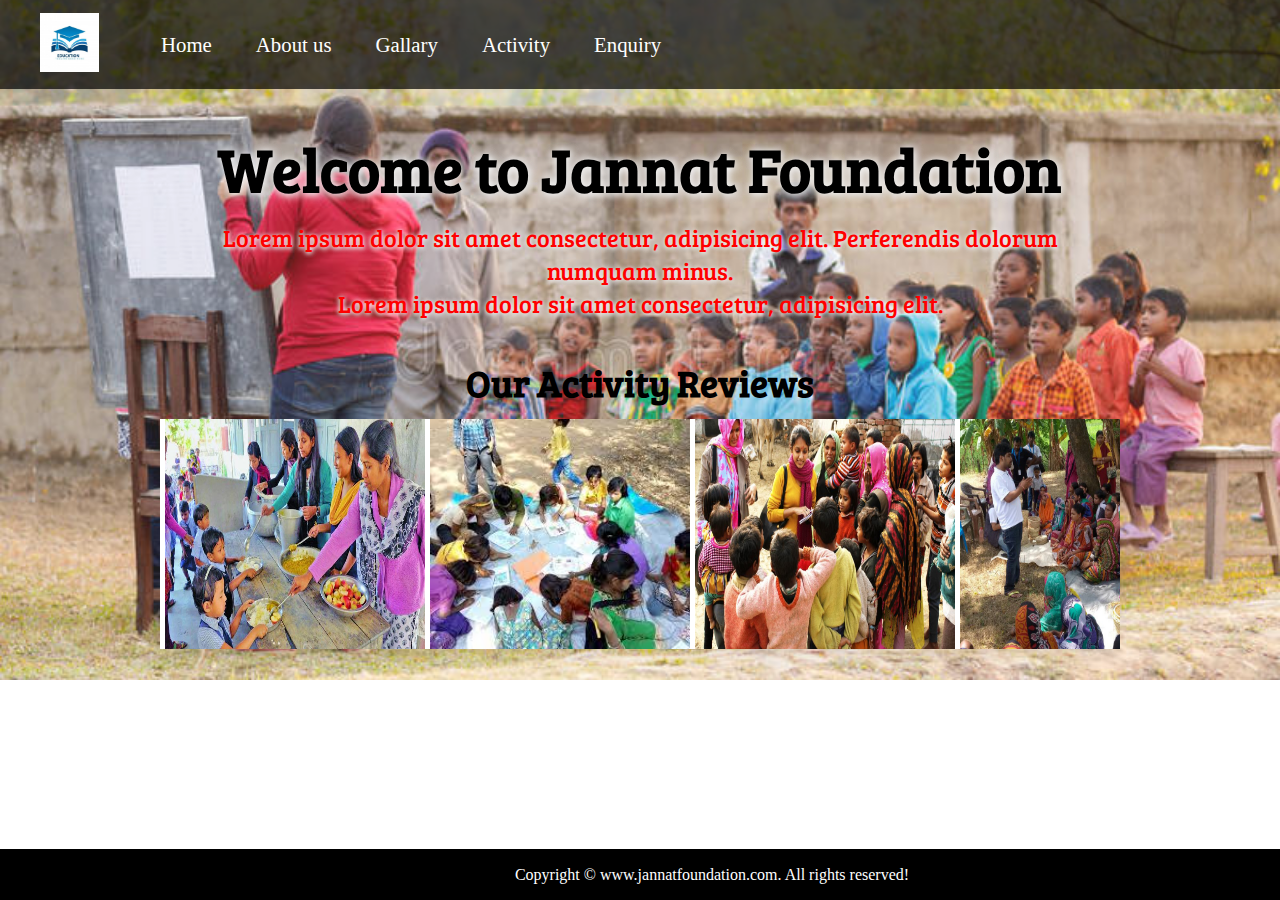
<file: index.html>
<!DOCTYPE html>
<html lang="en">

<head>
    <meta charset="UTF-8">
    <meta name="viewport" content="width=device-width, initial-scale=1.0">
    <meta http-equiv="X-UA-Compatible" content="ie=edge">
    <title>Jannat Foundation</title>
    <link rel="stylesheet" href="css/style.css">
    <link rel="stylesheet" media="screen and (max-width: 1170px)" href="css/phone.css">
    <link href="https://fonts.googleapis.com/css?family=Baloo+Bhai|Bree+Serif&display=swap" rel="stylesheet">
</head>

<body>
    <nav id="navbar">
        <div id="logo">
            <img src="logo.png" alt="Jannat logo">
        </div>
        <ul>
            <li class="item"><a href="index.html">Home</a></li>
            <li class="item"><a href="aboutus.html">About us</a></li>
            <li class="item"><a href="gallary.html">Gallary</a></li>
            <li class="item"><a href="activity.html">Activity</a></li>
            <li class="item"><a href="enquiry.html">Enquiry</a></li>
        </ul>
    </nav>

    <section id="home">
        <h1 class="h-primary">Welcome to Jannat Foundation</h1>
        <p>Lorem ipsum dolor sit amet consectetur, adipisicing elit. Perferendis dolorum numquam minus. </p>
        <p>Lorem ipsum dolor sit amet consectetur, adipisicing elit. </p>
    </section>
    <section id="activity-container">
        <h1 class="h-secondary center">Our Activity Reviews</h1>
        <div class="slider">
            <div class="slide-track">
                <div class="slide">
                    <img src="./Scrolling img/img1.jpeg" height="100" width="250" alt="" />
                </div>
                <div class="slide">
                    <img src="./Scrolling img/img2.jpeg" height="100" width="250" alt="" />
                </div>
                <div class="slide">
                    <img src="./Scrolling img/img3.jpeg" height="100" width="250" alt="" />
                </div>
                <div class="slide">
                    <img src="./Scrolling img/img4.jpeg" height="100" width="250" alt="" />
                </div>
                <div class="slide">
                    <img src="./Scrolling img/img5.jpeg" height="100" width="250" alt="" />
                </div>
                <div class="slide">
                    <img src="./Scrolling img/img6.jpeg" height="100" width="250" alt="" />
                </div>
                <div class="slide">
                    <img src="./Scrolling img/img7.jpeg" height="100" width="250" alt="" />
                </div>

                <!-- again  -->

                <div class="slide">
                    <img src="./Scrolling img/img1.jpeg" height="100" width="250" alt="" />
                </div>
                <div class="slide">
                    <img src="./Scrolling img/img2.jpeg" height="100" width="250" alt="" />
                </div>
                <div class="slide">
                    <img src="./Scrolling img/img3.jpeg" height="100" width="250" alt="" />
                </div>
                <div class="slide">
                    <img src="./Scrolling img/img4.jpeg" height="100" width="250" alt="" />
                </div>
                <div class="slide">
                    <img src="./Scrolling img/img5.jpeg" height="100" width="250" alt="" />
                </div>
                <div class="slide">
                    <img src="./Scrolling img/img6.jpeg" height="100" width="250" alt="" />
                </div>
                <div class="slide">
                    <img src="./Scrolling img/img7.jpeg" height="100" width="250" alt="" />
                </div>
            </div>
        </div>


            </div>
        </div>

    <footer>
        <div class="center">
            Copyright &copy; www.jannatfoundation.com. All rights reserved!
        </div>
    </footer>
</body>

</html>
</file>
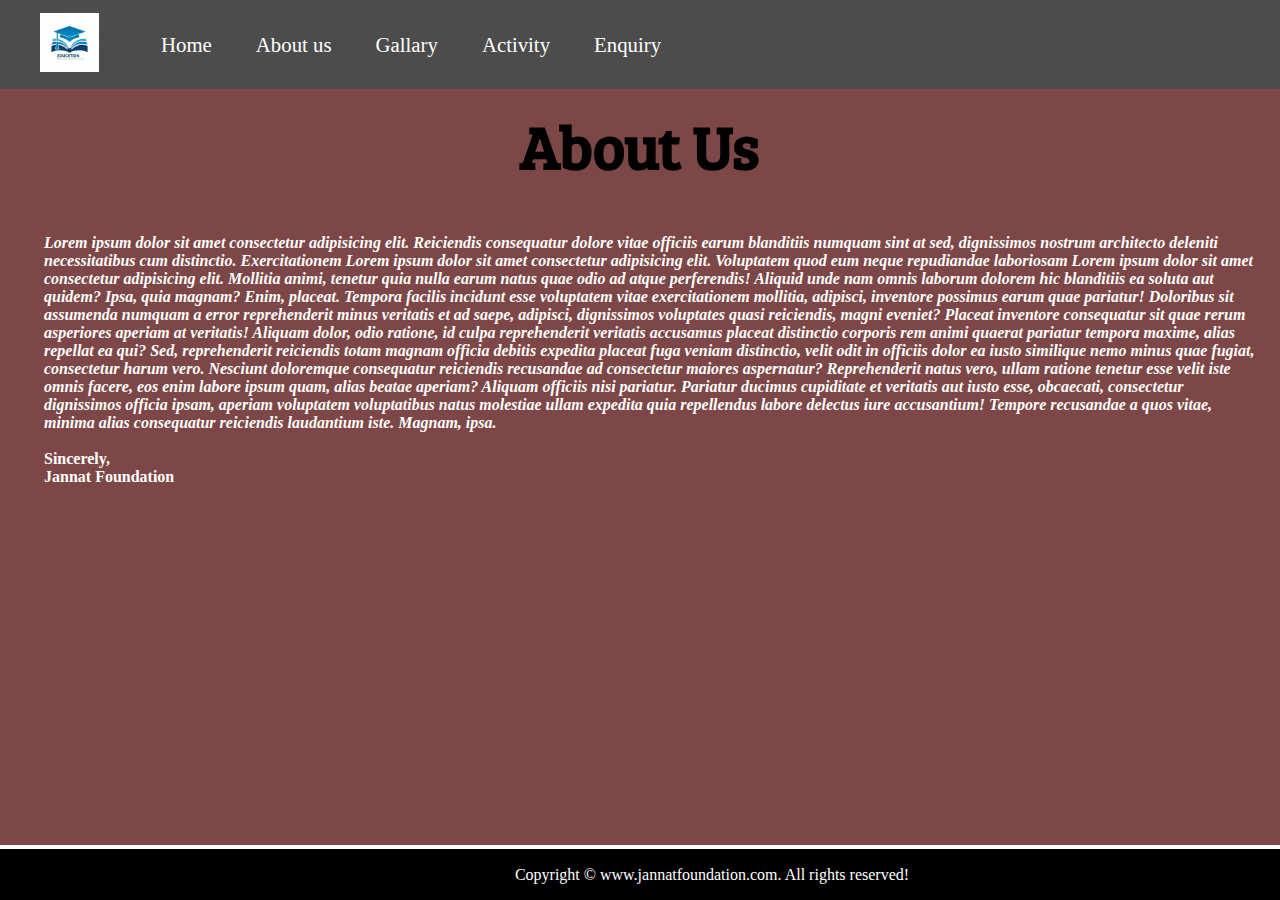
<file: aboutus.html>
<!DOCTYPE html>
<html lang="en">

<head>
    <meta charset="UTF-8">
    <meta name="viewport" content="width=device-width, initial-scale=1.0">
    <meta http-equiv="X-UA-Compatible" content="ie=edge">
    <title>Jannat Foundation</title>
    <link rel="stylesheet" href="css/aboutus.css">
    <link rel="stylesheet" media="screen and (max-width: 1170px)" href="css/phone.css">
    <link href="https://fonts.googleapis.com/css?family=Baloo+Bhai|Bree+Serif&display=swap" rel="stylesheet">
</head>

<body>
    <nav id="navbar">
        <div id="logo">
            <img src="logo.png" alt="Jannat logo">
        </div>
        <ul>
            <li class="item"><a href="index.html">Home</a></li>
            <li class="item"><a href="aboutus.html">About us</a></li>
            <li class="item"><a href="gallary.html">Gallary</a></li>
            <li class="item"><a href="activity.html">Activity</a></li>
            <li class="item"><a href="enquiry.html">Enquiry</a></li>
        </ul>
    </nav>
    <body>
            <section>
                <div class="about">
                    <div class="heading">
                    <h2 class="h-primary">
                        About Us
                    </h2></div>
                    <div class="content">
                    <h4><i><br /><br />Lorem ipsum dolor sit amet consectetur adipisicing elit. Reiciendis consequatur dolore vitae officiis earum blanditiis numquam sint at sed, dignissimos nostrum architecto deleniti necessitatibus cum distinctio. Exercitationem Lorem ipsum dolor sit amet consectetur adipisicing elit. Voluptatem quod eum neque repudiandae laboriosam Lorem ipsum dolor sit amet consectetur adipisicing elit. Mollitia animi, tenetur quia nulla earum natus quae odio ad atque perferendis! Aliquid unde nam omnis laborum dolorem hic blanditiis ea soluta aut quidem? Ipsa, quia magnam? Enim, placeat. Tempora facilis incidunt esse voluptatem vitae exercitationem mollitia, adipisci, inventore possimus earum quae pariatur! Doloribus sit assumenda numquam a error reprehenderit minus veritatis et ad saepe, adipisci, dignissimos voluptates quasi reiciendis, magni eveniet? Placeat inventore consequatur sit quae rerum asperiores aperiam at veritatis! Aliquam dolor, odio ratione, id culpa reprehenderit veritatis accusamus placeat distinctio corporis rem animi quaerat pariatur tempora maxime, alias repellat ea qui? Sed, reprehenderit reiciendis totam magnam officia debitis expedita placeat fuga veniam distinctio, velit odit in officiis dolor ea iusto similique nemo minus quae fugiat, consectetur harum vero. Nesciunt doloremque consequatur reiciendis recusandae ad consectetur maiores aspernatur? Reprehenderit natus vero, ullam ratione tenetur esse velit iste omnis facere, eos enim labore ipsum quam, alias beatae aperiam? Aliquam officiis nisi pariatur. Pariatur ducimus cupiditate et veritatis aut iusto esse, obcaecati, consectetur dignissimos officia ipsam, aperiam voluptatem voluptatibus natus molestiae ullam expedita quia repellendus labore delectus iure accusantium! Tempore recusandae a quos vitae, minima alias consequatur reiciendis laudantium iste. Magnam, ipsa. </i> 
                        <br>
                    <br>Sincerely,<br>  
                    Jannat Foundation
                    </h4></div>
                    </div>
                </div>
            </section>
    <footer>
        <div class="center">
            Copyright &copy; www.jannatfoundation.com. All rights reserved!
        </div>
    </footer>
</body>
</html>
</file>
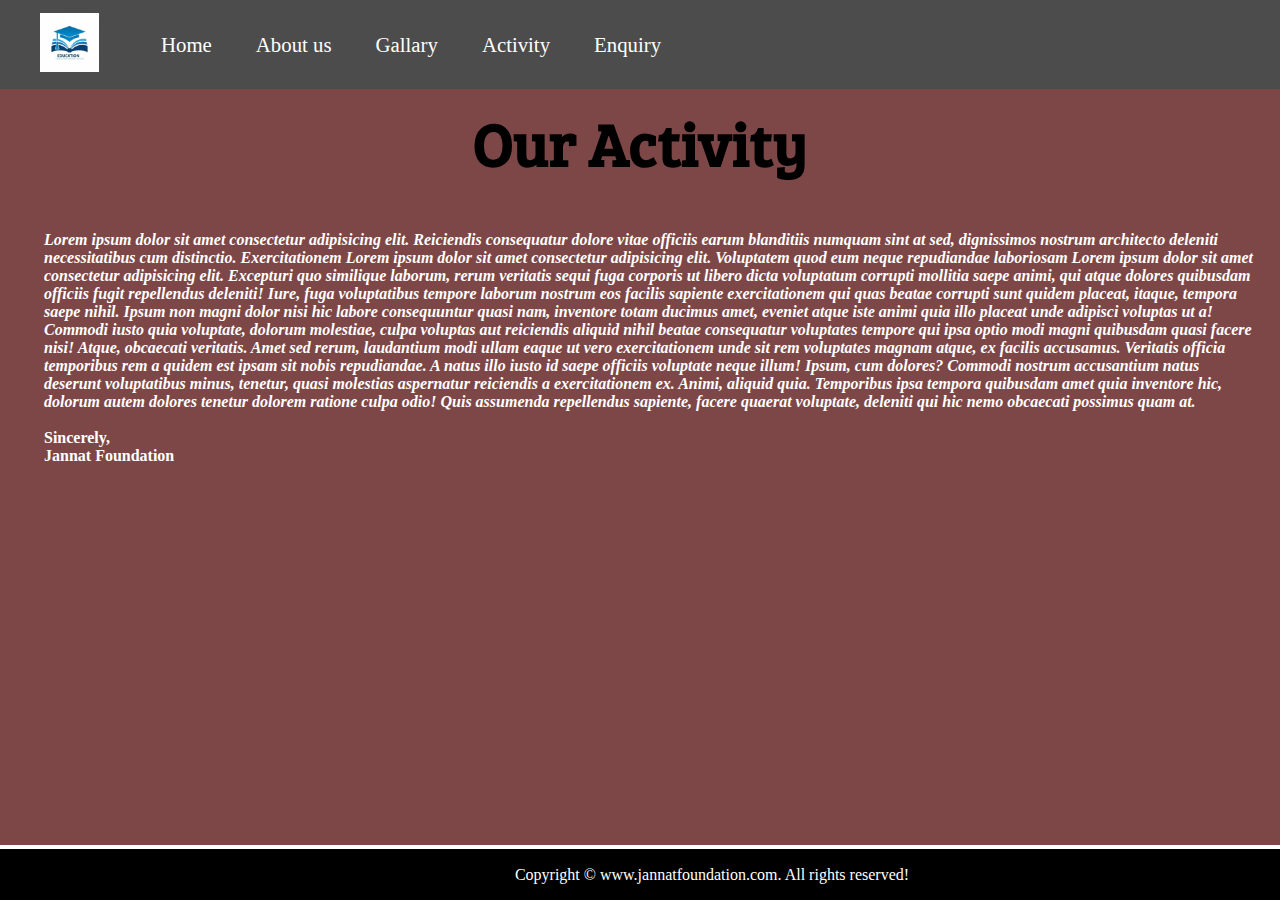
<file: activity.html>
<!DOCTYPE html>
<html lang="en">

<head>
    <meta charset="UTF-8">
    <meta name="viewport" content="width=device-width, initial-scale=1.0">
    <meta http-equiv="X-UA-Compatible" content="ie=edge">
    <title>Jannat Foundation</title>
    <link rel="stylesheet" href="css/aboutus.css">
    <link rel="stylesheet" media="screen and (max-width: 1170px)" href="css/phone.css">
    <link href="https://fonts.googleapis.com/css?family=Baloo+Bhai|Bree+Serif&display=swap" rel="stylesheet">
</head>

<body>
    <nav id="navbar">
        <div id="logo">
            <img src="logo.png" alt="Jannat logo">
        </div>
        <ul>
            <li class="item"><a href="index.html">Home</a></li>
            <li class="item"><a href="aboutus.html">About us</a></li>
            <li class="item"><a href="gallary.html">Gallary</a></li>
            <li class="item"><a href="activity.html">Activity</a></li>
            <li class="item"><a href="enquiry.html">Enquiry</a></li>
        </ul>
    </nav>
    <section id="activity-container">
        <h1 class="h-primary center">Our Activity</h1>
        <div class="content">
            <h4><i><br /><br />Lorem ipsum dolor sit amet consectetur adipisicing elit. Reiciendis consequatur dolore vitae officiis earum blanditiis numquam sint at sed, dignissimos nostrum architecto deleniti necessitatibus cum distinctio. Exercitationem Lorem ipsum dolor sit amet consectetur adipisicing elit. Voluptatem quod eum neque repudiandae laboriosam Lorem ipsum dolor sit amet consectetur adipisicing elit. Excepturi quo similique laborum, rerum veritatis sequi fuga corporis ut libero dicta voluptatum corrupti mollitia saepe animi, qui atque dolores quibusdam officiis fugit repellendus deleniti! Iure, fuga voluptatibus tempore laborum nostrum eos facilis sapiente exercitationem qui quas beatae corrupti sunt quidem placeat, itaque, tempora saepe nihil. Ipsum non magni dolor nisi hic labore consequuntur quasi nam, inventore totam ducimus amet, eveniet atque iste animi quia illo placeat unde adipisci voluptas ut a! Commodi iusto quia voluptate, dolorum molestiae, culpa voluptas aut reiciendis aliquid nihil beatae consequatur voluptates tempore qui ipsa optio modi magni quibusdam quasi facere nisi! Atque, obcaecati veritatis. Amet sed rerum, laudantium modi ullam eaque ut vero exercitationem unde sit rem voluptates magnam atque, ex facilis accusamus. Veritatis officia temporibus rem a quidem est ipsam sit nobis repudiandae. A natus illo iusto id saepe officiis voluptate neque illum! Ipsum, cum dolores? Commodi nostrum accusantium natus deserunt voluptatibus minus, tenetur, quasi molestias aspernatur reiciendis a exercitationem ex. Animi, aliquid quia. Temporibus ipsa tempora quibusdam amet quia inventore hic, dolorum autem dolores tenetur dolorem ratione culpa odio! Quis assumenda repellendus sapiente, facere quaerat voluptate, deleniti qui hic nemo obcaecati possimus quam at. </i> 
                <br>
            <br>Sincerely,<br>  
            Jannat Foundation
            </h4></div>
    </body>
    <footer>
        <div class="center">
            Copyright &copy; www.jannatfoundation.com. All rights reserved!
        </div>
    </footer>
</html>
</file>
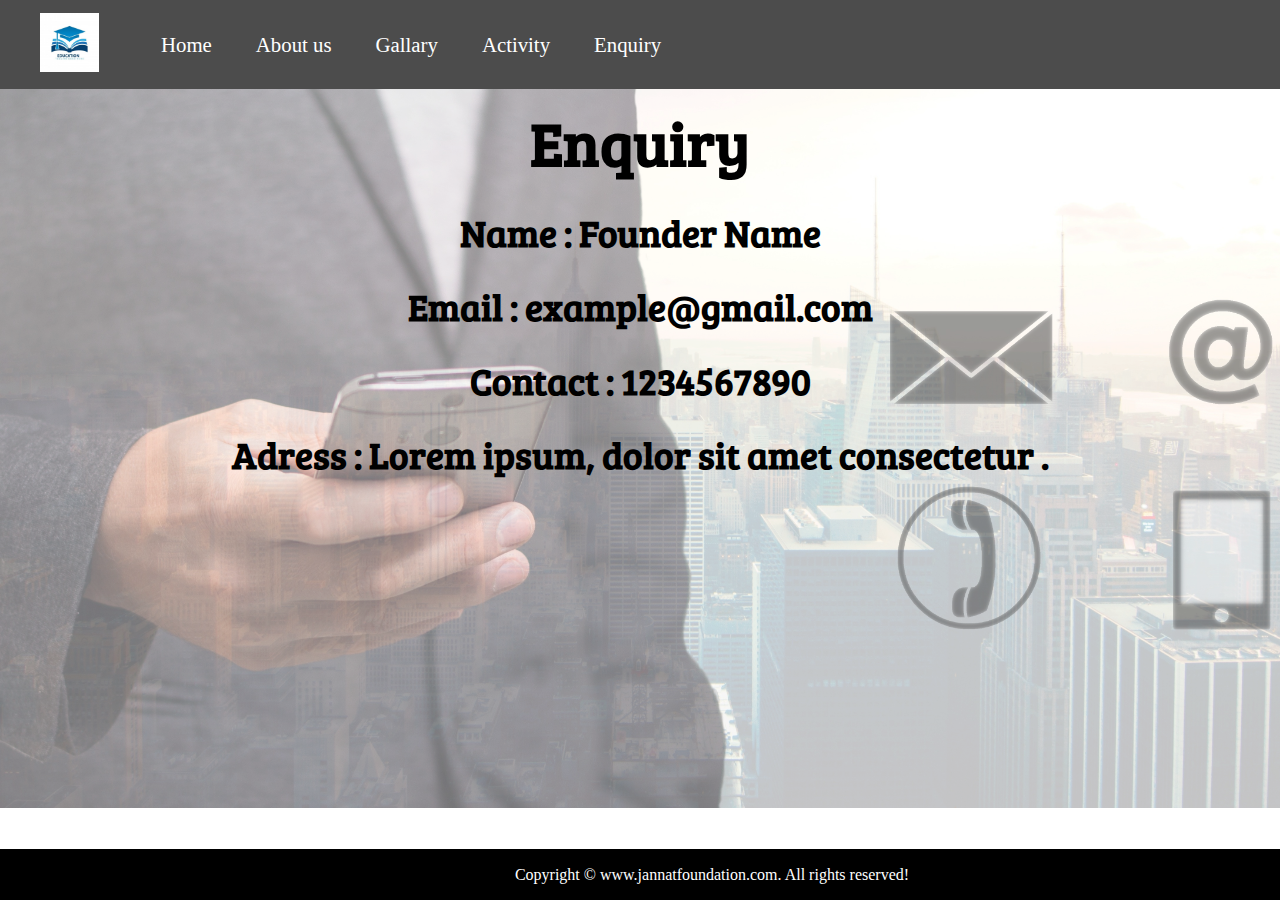
<file: enquiry.html>
<!DOCTYPE html>
<html lang="en">

<head>
    <meta charset="UTF-8">
    <meta name="viewport" content="width=device-width, initial-scale=1.0">
    <meta http-equiv="X-UA-Compatible" content="ie=edge">
    <title>Jannat Foundation</title>
    <link rel="stylesheet" href="css/style.css">
    <link rel="stylesheet" media="screen and (max-width: 1170px)" href="css/phone.css">
    <link href="https://fonts.googleapis.com/css?family=Baloo+Bhai|Bree+Serif&display=swap" rel="stylesheet">
</head>

<body>
    <nav id="navbar">
        <div id="logo">
            <img src="logo.png" alt="Jannat logo">
        </div>
        <ul>
            <li class="item"><a href="index.html">Home</a></li>
            <li class="item"><a href="aboutus.html">About us</a></li>
            <li class="item"><a href="gallary.html">Gallary</a></li>
            <li class="item"><a href="activity.html">Activity</a></li>
            <li class="item"><a href="enquiry.html">Enquiry</a></li>
        </ul>
    </nav>
    <section id="contact">
        <h1 class="h-primary center">Enquiry</h1>
        <div id="contact-box">
            <h1 class="h-secondary center">Name : Founder Name</h1>
            <h1 class="h-secondary center">Email : example@gmail.com</h1>
            <h1 class="h-secondary center">Contact : 1234567890</h1>
            <h1 class="h-secondary center">Adress : Lorem ipsum, dolor sit amet consectetur .</h1>
        </div>
    </section>
</body>
<footer>
    <div class="center">
        Copyright &copy; www.jannatfoundation.com. All rights reserved!
    </div>
</footer>
</html>
</file>
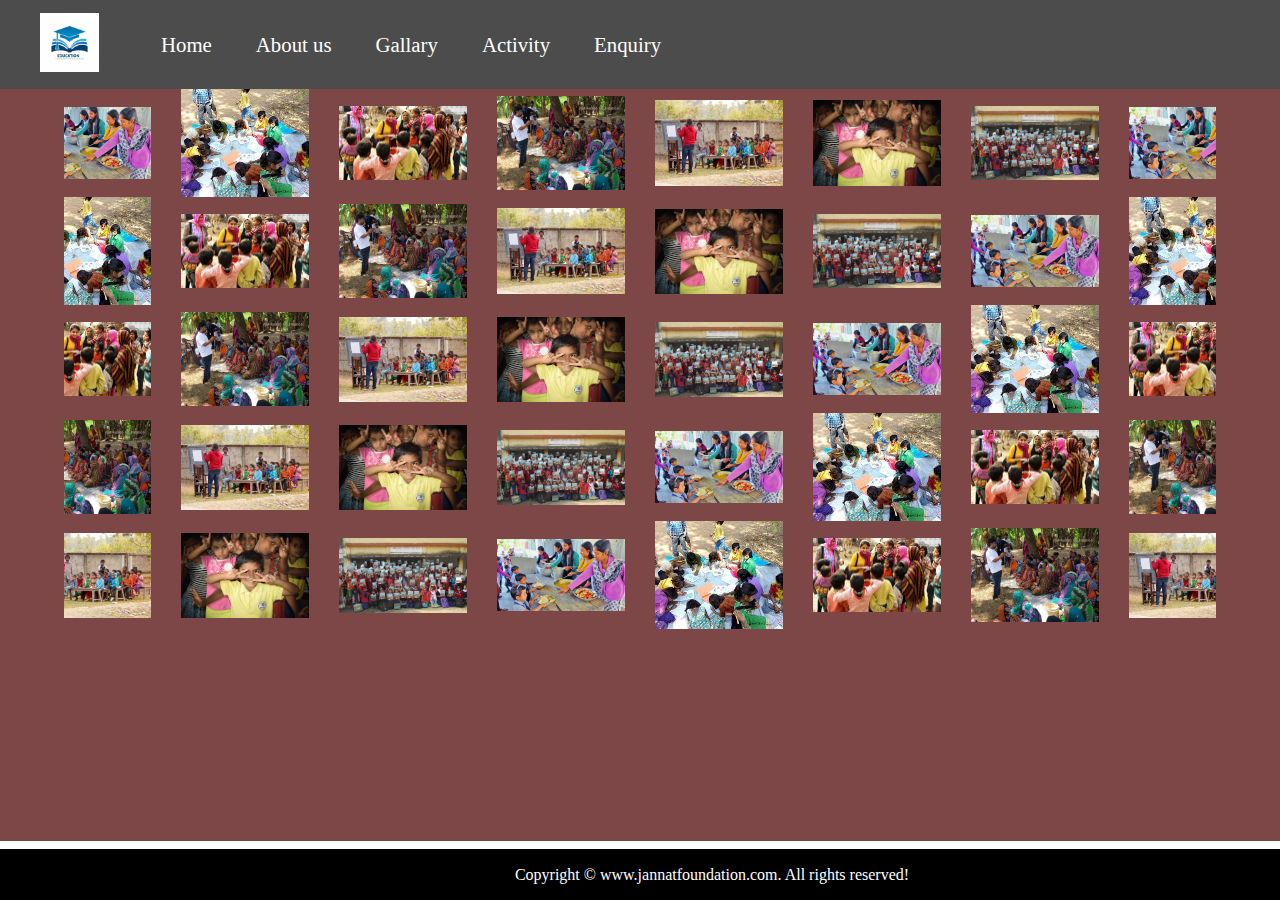
<file: gallary.html>
<!DOCTYPE html>
<html lang="en">
  <head>
    <meta charset="UTF-8" />
    <meta http-equiv="X-UA-Compatible" content="IE=edge" />
    <meta name="viewport" content="width=device-width, initial-scale=1.0" />
    <title>Shivam's Cart</title>
    <link rel="stylesheet" href="css/aboutus.css" />
    <link rel="stylesheet" href="css/responsivegallary.css" />
    <link rel="stylesheet" href="css/utilsgallary.css" />
  </head>
  <body>
    <header>
        <nav id="navbar">
            <div id="logo">
                <img src="logo.png" alt="Jannat logo">
            </div>
            <ul>
                <li class="item"><a href="index.html">Home</a></li>
                <li class="item"><a href="aboutus.html">About us</a></li>
                <li class="item"><a href="gallary.html">Gallary</a></li>
                <li class="item"><a href="activity.html">Activity</a></li>
                <li class="item"><a href="enquiry.html">Enquiry</a></li>
            </ul>
        </nav>
    </header>
    <main>
      <div class="container">
        <div class="card">
          <div class="cards">
            <div class="card-item">
              <img src="./Scrolling img/img1.jpeg" alt="" />
              <div class="lines">
              </div>
            </div>
            <div class="card-item">
              <img src="./Scrolling img/img2.jpeg" alt="" />
              <div class="lines">
              </div>
            </div>
            <div class="card-item">
              <img src="./Scrolling img/img3.jpeg" alt="" />
              <div class="lines">
              </div>
            </div>
            <div class="card-item">
              <img src="./Scrolling img/img4.jpeg" alt="" />
              <div class="lines">
              </div>
            </div>
            <div class="card-item">
              <img src="./Scrolling img/img5.jpeg" alt="" />
              <div class="lines">
              </div>
            </div>
            <div class="card-item">
              <img src="./Scrolling img/img6.jpeg" alt="" />
              <div class="lines">
              </div>
            </div>
            <div class="card-item">
              <img src="./Scrolling img/img7.jpeg" alt="" />
              <div class="lines">
              </div>
            </div>
            <div class="card-item">
              <img src="./Scrolling img/img1.jpeg" alt="" />
              <div class="lines">
              </div>
            </div>
          </div>
        </div>
        <div class="card">
          <div class="cards">
            <div class="card-item">
              <img src="./Scrolling img/img2.jpeg" alt="" />
              <div class="lines">
              </div>
            </div>
            <div class="card-item">
              <img src="./Scrolling img/img3.jpeg" alt="" />
              <div class="lines">
              </div>
            </div>
            <div class="card-item">
              <img src="./Scrolling img/img4.jpeg" alt="" />
              <div class="lines">
              </div>
            </div>
            <div class="card-item">
              <img src="./Scrolling img/img5.jpeg" alt="" />
              <div class="lines">
              </div>
            </div>
            <div class="card-item">
              <img src="./Scrolling img/img6.jpeg" alt="" />
              <div class="lines">
              </div>
            </div>
            <div class="card-item">
              <img src="./Scrolling img/img7.jpeg" alt="" />
              <div class="lines">
              </div>
            </div>
            <div class="card-item">
              <img src="./Scrolling img/img1.jpeg" alt="" />
              <div class="lines">
              </div>
            </div>
            <div class="card-item">
              <img src="./Scrolling img/img2.jpeg" alt="" />
              <div class="lines">
              </div>
            </div>
          </div>
        </div>
        <div class="card">
          <div class="cards">
            <div class="card-item">
              <img src="./Scrolling img/img3.jpeg" alt="" />
              <div class="lines">
              </div>
            </div>
            <div class="card-item">
              <img src="./Scrolling img/img4.jpeg" alt="" />
              <div class="lines">
              </div>
            </div>
            <div class="card-item">
              <img src="./Scrolling img/img5.jpeg" alt="" />
              <div class="lines">
              </div>
            </div>
            <div class="card-item">
              <img src="./Scrolling img/img6.jpeg" alt="" />
              <div class="lines">
              </div>
            </div>
            <div class="card-item">
              <img src="./Scrolling img/img7.jpeg" alt="" />
              <div class="lines">
              </div>
            </div>
            <div class="card-item">
              <img src="./Scrolling img/img1.jpeg" alt="" />
              <div class="lines">
              </div>
            </div>
            <div class="card-item">
              <img src="./Scrolling img/img2.jpeg" alt="" />
              <div class="lines">
              </div>
            </div>
            <div class="card-item">
              <img src="./Scrolling img/img3.jpeg" alt="" />
              <div class="lines">
              </div>
            </div>
          </div>
        </div>
        <div class="card">
          <div class="cards">
            <div class="card-item">
              <img src="./Scrolling img/img4.jpeg" alt="" />
              <div class="lines">
              </div>
            </div>
            <div class="card-item">
              <img src="./Scrolling img/img5.jpeg" alt="" />
              <div class="lines">
              </div>
            </div>
            <div class="card-item">
              <img src="./Scrolling img/img6.jpeg" alt="" />
              <div class="lines">
              </div>
            </div>
            <div class="card-item">
              <img src="./Scrolling img/img7.jpeg" alt="" />
              <div class="lines">
              </div>
            </div>
            <div class="card-item">
              <img src="./Scrolling img/img1.jpeg" alt="" />
              <div class="lines">
              </div>
            </div>
            <div class="card-item">
              <img src="./Scrolling img/img2.jpeg" alt="" />
              <div class="lines">
              </div>
            </div>
            <div class="card-item">
              <img src="./Scrolling img/img3.jpeg" alt="" />
              <div class="lines">
              </div>
            </div>
            <div class="card-item">
              <img src="./Scrolling img/img4.jpeg" alt="" />
              <div class="lines">
              </div>
            </div>
          </div>
        </div>
        <div class="card">
          <div class="cards">
            <div class="card-item">
              <img src="./Scrolling img/img5.jpeg" alt="" />
              <div class="lines">
              </div>
            </div>
            <div class="card-item">
              <img src="./Scrolling img/img6.jpeg" alt="" />
              <div class="lines">
              </div>
            </div>
            <div class="card-item">
              <img src="./Scrolling img/img7.jpeg" alt="" />
              <div class="lines">
              </div>
            </div>
            <div class="card-item">
              <img src="./Scrolling img/img1.jpeg" alt="" />
              <div class="lines">
              </div>
            </div>
            <div class="card-item">
              <img src="./Scrolling img/img2.jpeg" alt="" />
              <div class="lines">
              </div>
            </div>
            <div class="card-item">
              <img src="./Scrolling img/img3.jpeg" alt="" />
              <div class="lines">
              </div>
            </div>
            <div class="card-item">
              <img src="./Scrolling img/img4.jpeg" alt="" />
              <div class="lines">
              </div>
            </div>
            <div class="card-item">
              <img src="./Scrolling img/img5.jpeg" alt="" />
              <div class="lines">
              </div>
            </div>
          </div>
        </div>
      </div>
    </main>
    <footer>
      <p class="flex-all-center">Copyright &copy; www.jannatfoundation.com. All rights reserved! </p>
    </footer>
  </body>
</html>
</file>
<file: css/style.css>
*{
    margin: 0;
    padding: 0;
}

html{
    scroll-behavior: smooth;
}

:root{
    --navbar-height: 59px;
}

/* Navigation Bar */
#navbar{
    display: flex;
    align-items: center;
    position: sticky;
    top: 0px;
}

#navbar::before{
    content: "";
    background-color: black;
    position: absolute;
    top:0px;
    left:0px;
    height: 100%;
    width:100%;
    z-index: -1;
    opacity: 0.7;
}

/* Navigation Bar: Logo and Image */
#logo{
    margin: 10px 34px;
}

#logo img{
    height: 59px;
    margin: 3px 6px;
}


/* Navigation Bar: List Styling */

#navbar ul{
    display: flex;
    font-family: 'Baloo Bhai', cursive;
}

#navbar ul li{ 
    list-style: none;
    font-size: 1.3rem;
}

#navbar ul li a{
    color: white;
    display: block;
    padding: 3px 22px;
    border-radius: 20px;
    text-decoration: none;
}

#navbar ul li a:hover{
    color: black;
    background-color: white;
}

/* Home Section */
#home{
    display: flex;
    flex-direction: column;
    padding:3px 200px;
    height: 250px;
    justify-content: center;
    align-items: center;
}

#home::before{ 
    content: "";
    position: absolute;
    background: url('../Scrolling\ img/img5.jpeg') no-repeat center center/cover;
    height: 680px;
    top:0px;
    left:0px;
    width: 100%;
    z-index: -1;
    opacity:0.89;
}

#home h1{
    color:black;
    text-shadow:1px 1px 10px #fff, 1px 1px 10px #ccc;
    text-align: center;
    font-family: 'Bree Serif', serif;
}

#home p{
    color:red;
    text-shadow:0.5px 0.5px 5px #fff, 0.5px 0.5px 5px #ccc;
    text-align: center;
    font-size: 1.5rem;
    font-family: 'Bree Serif', serif;
}
/* activity Section */
#activity{
    margin: 34px;
    display: flex;
}
#activity .box{ 
    border: 2px solid brown;
    padding: 34px;
    margin: 2px 55px;
    border-radius: 28px;
    background: #f2f2f2;
    margin-bottom: 20px;
}

#activity .box img{ 
   height: 160px;
   margin: auto;
   display: block;
}

#activity .box p{
    font-family: 'Bree Serif', serif;

} 


/* Contact Section */
#contact{
    position: relative;
}
#contact::before{
    content: "";
    position: absolute;
    width: 100%;
    height: 165%;
    z-index: -1;
    opacity: 0.7;
    background: url('../contact.jpg') no-repeat center center/cover;

}
#contact-box{
    display: flex;
    justify-content: center;
    align-items: center;
    flex-direction: column;
    padding-bottom: 34px;
    
}
#contact-box input, 
#contact-box textarea{
    width: 100%;
    padding: 0.5rem;
    border-radius: 9px;
    font-size: 1.1rem;
} 

#contact-box form{
    width: 40%;
}

#contact-box label{
   font-size: 1.3rem;
   font-family: 'Bree Serif', serif;

}


footer{
    background: black;
    color: white;
    position: fixed;
    left: 0;
    bottom: 0;
    width: 80%;
    height: 5%;
    display: flex;
    flex-direction: column;
    padding:3px 200px;
    justify-content: center;
    align-items: center;
}

/* Utility Classes */
.h-primary{
    font-family: 'Bree Serif', serif;
    font-size: 3.8rem;
    padding: 12px;
}
.h-secondary{
    font-family: 'Bree Serif', serif;
    font-size: 2.3rem;
    padding: 12px;
}

.btn{
    padding: 6px 20px;
    border: 2px solid white;
    background-color: brown;
    color: white;
    margin: 17px;
    font-size: 1.5rem;
    border-radius: 10px;
    cursor:pointer;
}

.center{
    text-align: center;
}

/* slider */

.activity-container{
    align-items: center;
	background: #E3E3E3;
	display: flex;
	justify-content: center;
    height: 100vh;
}

@keyframes scroll {
	0% { transform: translateX(0); }
	100% { transform: translateX(calc(-250px * 7))}
}


/* // Styling */
.slider {
	background: white;
	box-shadow: 0 10px 20px -5px rgba(0, 0, 0, .125);
	height: 230px;
	margin: auto;
	overflow:hidden;
	position: relative;
	width: 960px;
}
	
.slide-track {
		animation: scroll 50s linear infinite;
		display: flex;
		width: calc(250px * 14);
	}

    .slide-track:hover{
        animation-play-state: paused;
    }
	
	.slide {
        height: 250px;
		width: 500px;
        margin-left: 5px;
	}
    .slide img{
        height: 230px;
        width: 260px;
    }
</file>
<file: css/phone.css>
/* Navigation */
#navbar {
    flex-direction: column;
}

#navbar ul li a{
    font-size: 1rem;
    padding: 0px 7px;
    padding-bottom: 8px;
}
/* Home section */
#home{
    height: 370px; 
    padding: 3px 28px;
}

#home::before{
    height: 480px; 
}

#home p{
    font-size: 13px;
}

/* activity section  */
#activity{
    flex-direction: column;
}

#activity .box { 
    padding: 14px;
    margin: 2px 0px; 
    margin-bottom: 20px;
}

/* Company section */
#company{
    flex-wrap: wrap;
}

#company img{
    width: 66px;
    padding: 6px;
    height: auto;
}

/* Contact us section */
#contact-box form{
    width:80%;
}
/* Footer */

/* Utility classes */
.h-primary{
    font-size:26px;
}
.btn{
    font-size: 13px;
    padding: 4px 8px;
}
</file>
<file: css/aboutus.css>
*{
    margin: 0;
    padding: 0;
}

html{
    scroll-behavior: smooth;
}

:root{
    --navbar-height: 59px;
}

/* Navigation Bar */
#navbar{
    display: flex;
    align-items: center;
    position: sticky;
    top: 0px;
}

#navbar::before{
    content: "";
    background-color: black;
    position: absolute;
    top:0px;
    left:0px;
    height: 100%;
    width:100%;
    z-index: -1;
    opacity: 0.7;
}

/* Navigation Bar: Logo and Image */
#logo{
    margin: 10px 34px;
}

#logo img{
    height: 59px;
    margin: 3px 6px;
}


/* Navigation Bar: List Styling */

#navbar ul{
    display: flex;
    font-family: 'Baloo Bhai', cursive;
}

#navbar ul li{ 
    list-style: none;
    font-size: 1.3rem;
}

#navbar ul li a{
    color: white;
    display: block;
    padding: 3px 22px;
    border-radius: 20px;
    text-decoration: none;
}

#navbar ul li a:hover{
    color: black;
    background-color: white;
}

/* Home Section */
#home{
    display: flex;
    flex-direction: column;
    padding:3px 200px;
    height: 550px;
    justify-content: center;
    align-items: center;
}

#home::before{ 
    content: "";
    position: absolute;
    background: url('../bg1.jpg') no-repeat center center/cover;
    height: 680px;
    top:0px;
    left:0px;
    width: 100%;
    z-index: -1;
    opacity:0.89;
}

#home h1{
    color:black;
    text-shadow:1px 1px 10px #fff, 1px 1px 10px #ccc;
    text-align: center;
    font-family: 'Bree Serif', serif;
}

#home p{
    color:red;
    text-shadow:0.5px 0.5px 5px #fff, 0.5px 0.5px 5px #ccc;
    text-align: center;
    font-size: 1.5rem;
    font-family: 'Bree Serif', serif;
}
/* activity Section */
#activity{
    margin: 34px;
    display: flex;
}
#activity .box{ 
    border: 2px solid brown;
    padding: 34px;
    margin: 2px 55px;
    border-radius: 28px;
    background: #f2f2f2;
    margin-bottom: 20px;
}

#activity .box img{ 
   height: 160px;
   margin: auto;
   display: block;
}

#activity .box p{
    font-family: 'Bree Serif', serif;

} 


/* Contact Section */
#contact{
    position: relative;
}
#contact::before{
    content: "";
    position: absolute;
    width: 100%;
    height: 100%;
    z-index: -1;
    opacity: 0.7;
    background: url('../contact.jpg') no-repeat center center/cover;

}
#contact-box{
    display: flex;
    justify-content: center;
    align-items: center;
    flex-direction: column;
    padding-bottom: 34px;
    
}
#contact-box input, 
#contact-box textarea{
    width: 100%;
    padding: 0.5rem;
    border-radius: 9px;
    font-size: 1.1rem;
} 

#contact-box form{
    width: 40%;
}

#contact-box label{
   font-size: 1.3rem;
   font-family: 'Bree Serif', serif;

}


footer{
    background: black;
    color: white;
    position: fixed;
    left: 0;
    bottom: 0;
    width: 80%;
    height: 5%;
    display: flex;
    flex-direction: column;
    padding:3px 200px;
    justify-content: center;
    align-items: center;
}

/* Utility Classes */
.h-primary{
    font-family: 'Bree Serif', serif;
    font-size: 3.8rem;
    padding: 12px;
}
.h-secondary{
    font-family: 'Bree Serif', serif;
    font-size: 2.3rem;
    padding: 12px;
}

.btn{
    padding: 6px 20px;
    border: 2px solid white;
    background-color: brown;
    color: white;
    margin: 17px;
    font-size: 1.5rem;
    border-radius: 10px;
    cursor:pointer;
}

.center{
    text-align: center;
}
section{
    height: 84vh;
    background-color: rgb(125, 71, 71);
    color: black;
}
.about{
    display: block;
    justify-content: center;
    align-items: center;

}
.about .heading{
    display: flex;
    padding-top: 3px;
    justify-content: center;
    align-items: center;
    background-color: rgb(125, 71, 71);
    color: black;
}
.about .content , #activity-container .content{
    justify-content: center;
    padding-left: 22px;
    margin-left: 22px;
    margin-right: 22px;
    align-items: center;
    background-color: rgb(125, 71, 71);
    color: white;
}


/* gallary */


.container{
    min-height: calc(100vh - 58px - 10vh);
    background-color: rgb(125, 71, 71);
}
.slider{
    margin: 22px 10px;
    overflow: hidden;
}
.card{
    max-width: 90vw;
    margin: auto;
    
}
.cards{
    display: flex;
    justify-content: center;
    overflow: hidden;
}
.card-item {
    width: 10vw;
    display: inline-flex;
    justify-content: center;
    flex-direction: column;
    margin: 0 15px;
}
.card h2{
    font-weight: 900;
}
.lines p{
    margin: 0 3px;
    text-align: center;
}
</file>
<file: css/responsivegallary.css>
@media screen and (max-width:1000px){
    body{
        background-color: black;
        
    }
    nav{
        flex-direction: column;
    }
    .logo{
        justify-content: center;
        margin: 12px 0;
    }
    nav ul{
        justify-content: center;
    }
    .search{
        justify-content: center;
    }
    .search input{
        margin:12px 16px ;
    }
    nav ul{
        height: 10px;
    }
    .slider{
        height: 23vh;
    }
    .cards{
        overflow: scroll;
    }
}
</file>
<file: css/utilsgallary.css>
.flex-all-center{
    display: flex;
    justify-content: center;
    align-items: center;
}
.btn{
    margin: 0 -30px;
    padding: 5px 10px;
    background-color: #2874f0;
    color: white;
    cursor: pointer;
    border-radius: 7px;
}
.btn:hover{
    font-weight:bolder;
}
.my-2{
 margin:26px 0px;
}
.text-center{
    text-align: center;
}
</file>
